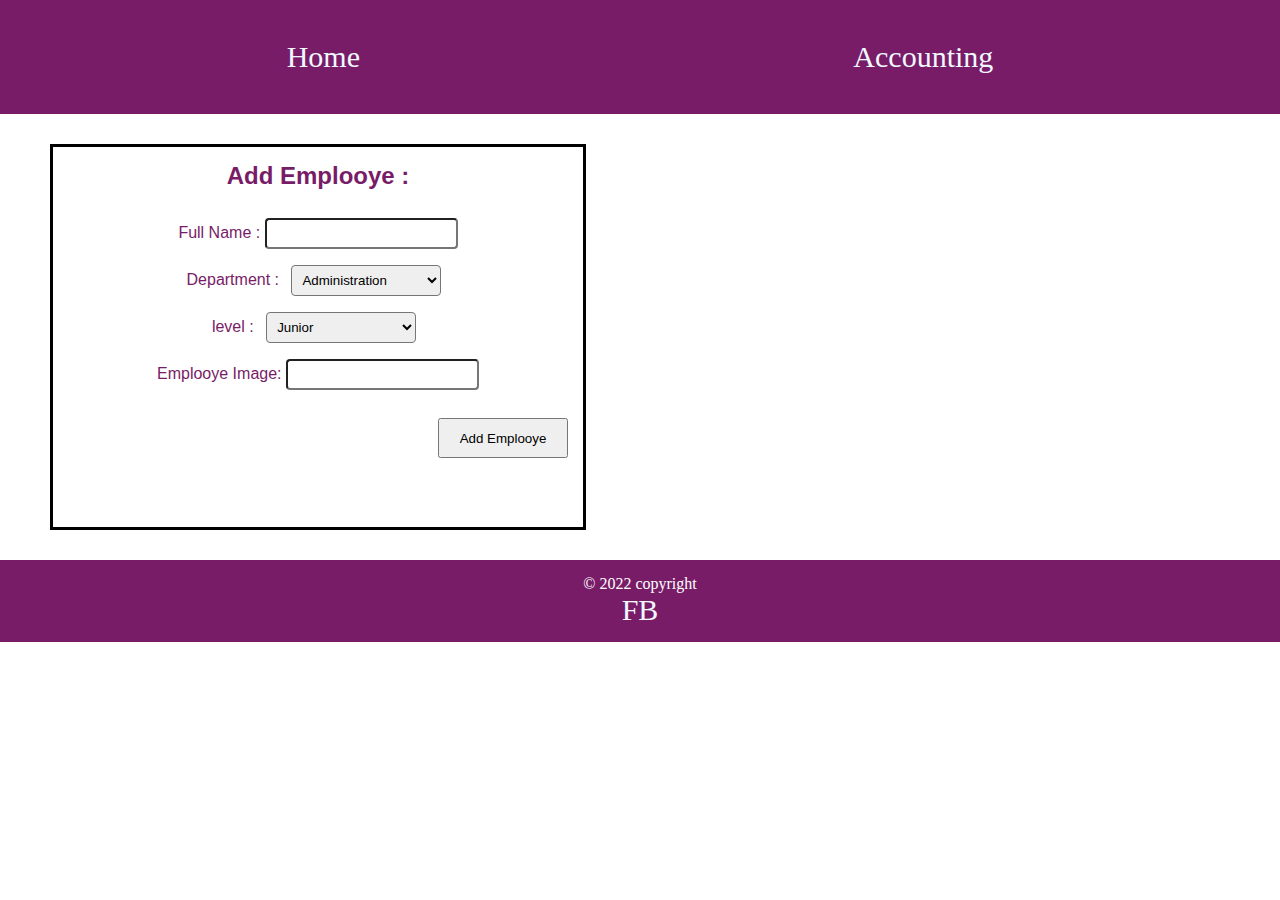
<file: index.html>
<!DOCTYPE html>
<html lang="en">
   <head>
      <meta charset="UTF-8">
      <meta http-equiv="X-UA-Compatible" content="IE=edge">
      <meta name="viewport" content="width=device-width, initial-scale=1.0">
      <title>HR-management-system</title>
      <link rel="stylesheet" href="style.css">
   </head>
   <body>
      <header>
         <nav class="navheader">
            <h1 class="h1H">HR-management Page</h1>
            <div class="nav">
              <a href="index.html" >Home</a> 
              <a href="accounting.html">Accounting</a>
            </div>
         </nav>
      </header>
      <main>
         <div id="empMain">
            <div id="formDiv">
                <form id="form">
                  <label for="fullName">Full Name :</label>
                  <input type="text" id="fullName" name="fullName" required><br>
                  <label for="department">Department :  </label>
                  <select name="department" id="empdepartment">
                      <option value="Administration">Administration</option>
                      <option value="Marketing">Marketing</option>
                      <option value="Development">Development</option>
                      <option value="Finance">Finance</option>
                  </select>
                  <br>
                  <label for="level">level :  </label>
                  <select name="level" id="emplevel">
                      <option value="Junior">Junior</option>
                      <option value="Mid-Senior">Mid-Senior</option>
                      <option value="Senior">Senior</option>
                  </select>
                  <br>
                  <label for="empImage">Emplooye Image:  </label>
                  <input type="text" id="empImage" name="empImage"><br>
                  <input type="submit" value="Add Emplooye" class="btn">
                </form>
            </div>
        </div>
         <div id="emplooyes" class="container"></div>
         <script src="app.js"></script>
      </main>
      <footer>
         <p >
            &copy; 2022 copyright
            <br/>
            <a href=https://www.facebook.com>FB</a>
         </p>
      </footer>
   </body>
</html>
</file>
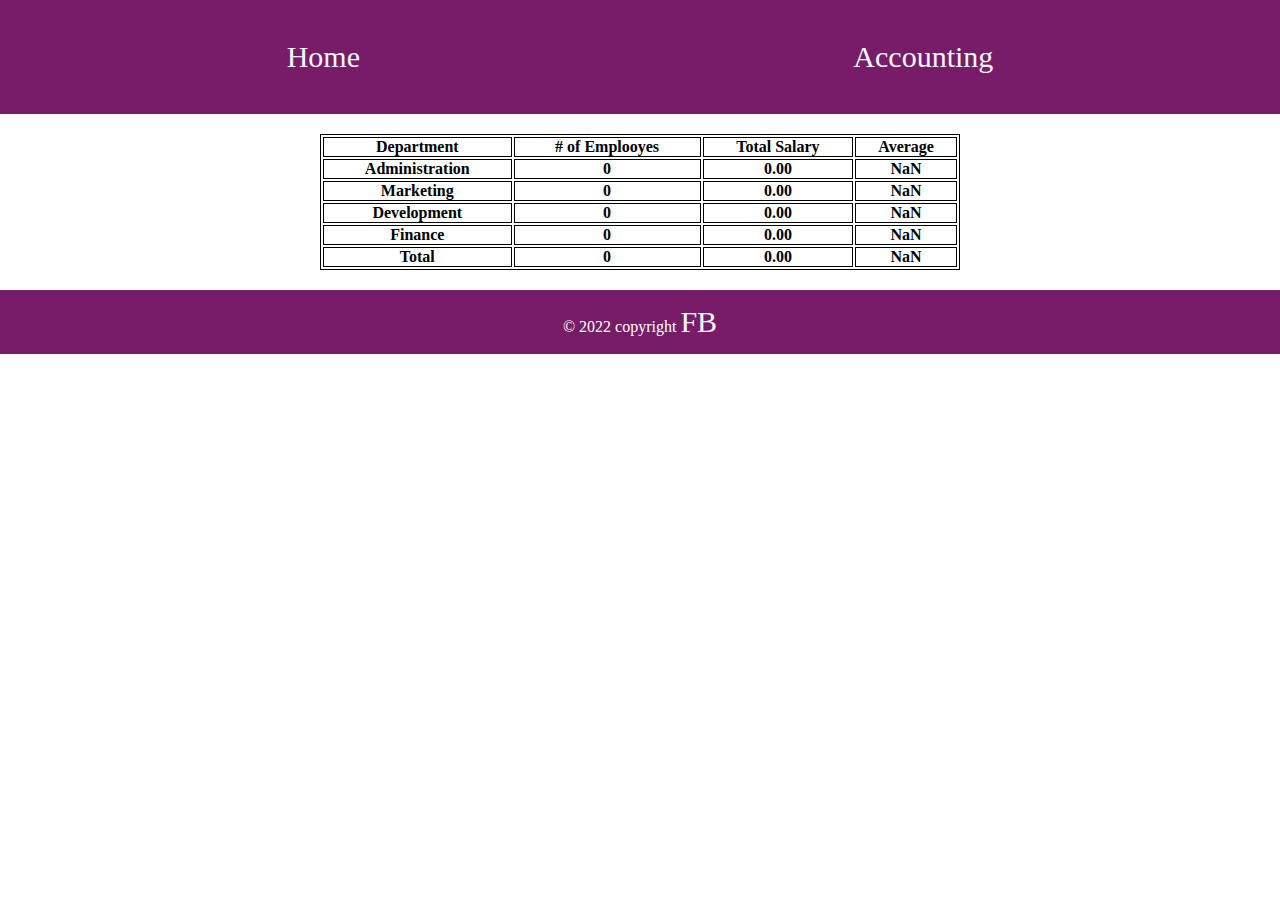
<file: accounting.html>
<!DOCTYPE html>
<html lang="en">
   <head>
      <meta charset="UTF-8">
      <meta http-equiv="X-UA-Compatible" content="IE=edge">
      <meta name="viewport" content="width=device-width, initial-scale=1.0">
      <title>accounting</title>
      <link rel="stylesheet" href="style.css">
   </head>
   <body>
    <header>
        <nav class="navheader">
           <h1 class="h1H">HR-management Page</h1>
           <div class="nav">
             <a href="index.html" >Home</a> 
             <a href="accounting.html">Accounting</a>
           </div>
        </nav>
     </header>
      <main>
         <div id="mainDivAcc">
         </div>
         <script src="accounting.js"></script>
      </main>
      <footer>
         <p>
            &copy; 2022 copyright 
            <a href=https://www.facebook.com>FB</a>
         </p>
      </footer>
   </body>
</html>
</file>
<file: style.css>
* {
  margin: 0px;
  padding: 0px;
}
.navheader {
  background-color: #781c68;
  color: white;
  padding: 40px;
}
a {
  text-decoration: none;
  font-size: 30px;
  color: aliceblue;
}
.nav {
  display: flex;
  justify-content: space-around;
}
footer {
  background-color: #781c68;
  color: white;
  padding: 15px;
  text-align: center;
}
input.btn {
  float: right;
  height: 40px;
  width: 130px;
  margin-top: 20px;
}
#empMain {
  color: #781c68;
  padding: 15px;
  font-family: Arial, Helvetica, sans-serif;
  text-align: center;
  width: 500px;
  height: 350px;
  border: solid;
  border-color: black;
  margin: 30px 50px;
}
input[type="text"] {
  padding: 6px;
  margin: 8px 0;
  border-radius: 4px;
}
input[type="text"]:focus {
  background-color: rgb(130, 114, 143);
}
.h1H {
  font-family: Arial, Helvetica, sans-serif;
  color: white;
  display: none;
}
h2 {
  margin-bottom: 20px;
}
.nav {
  align-content: left;
}
select {
  padding: 6px;
  margin: 8px;
  width: 150px;
  border-radius: 4px;
}

.container {
  display: flex;
  flex-flow: row wrap;
  align-items: center;
  justify-content: center;
}
.emp {
  width: 30%;
  text-align: center;
  margin: 1%;
  margin-top: 5%;
}

.info {
  background-color: #f9e4d4;
  padding: 10px;
}

table,
th,
td {
  border: 1px solid black;
}

table {
  width: 50%;
  margin: 20px auto;
}
</file>
